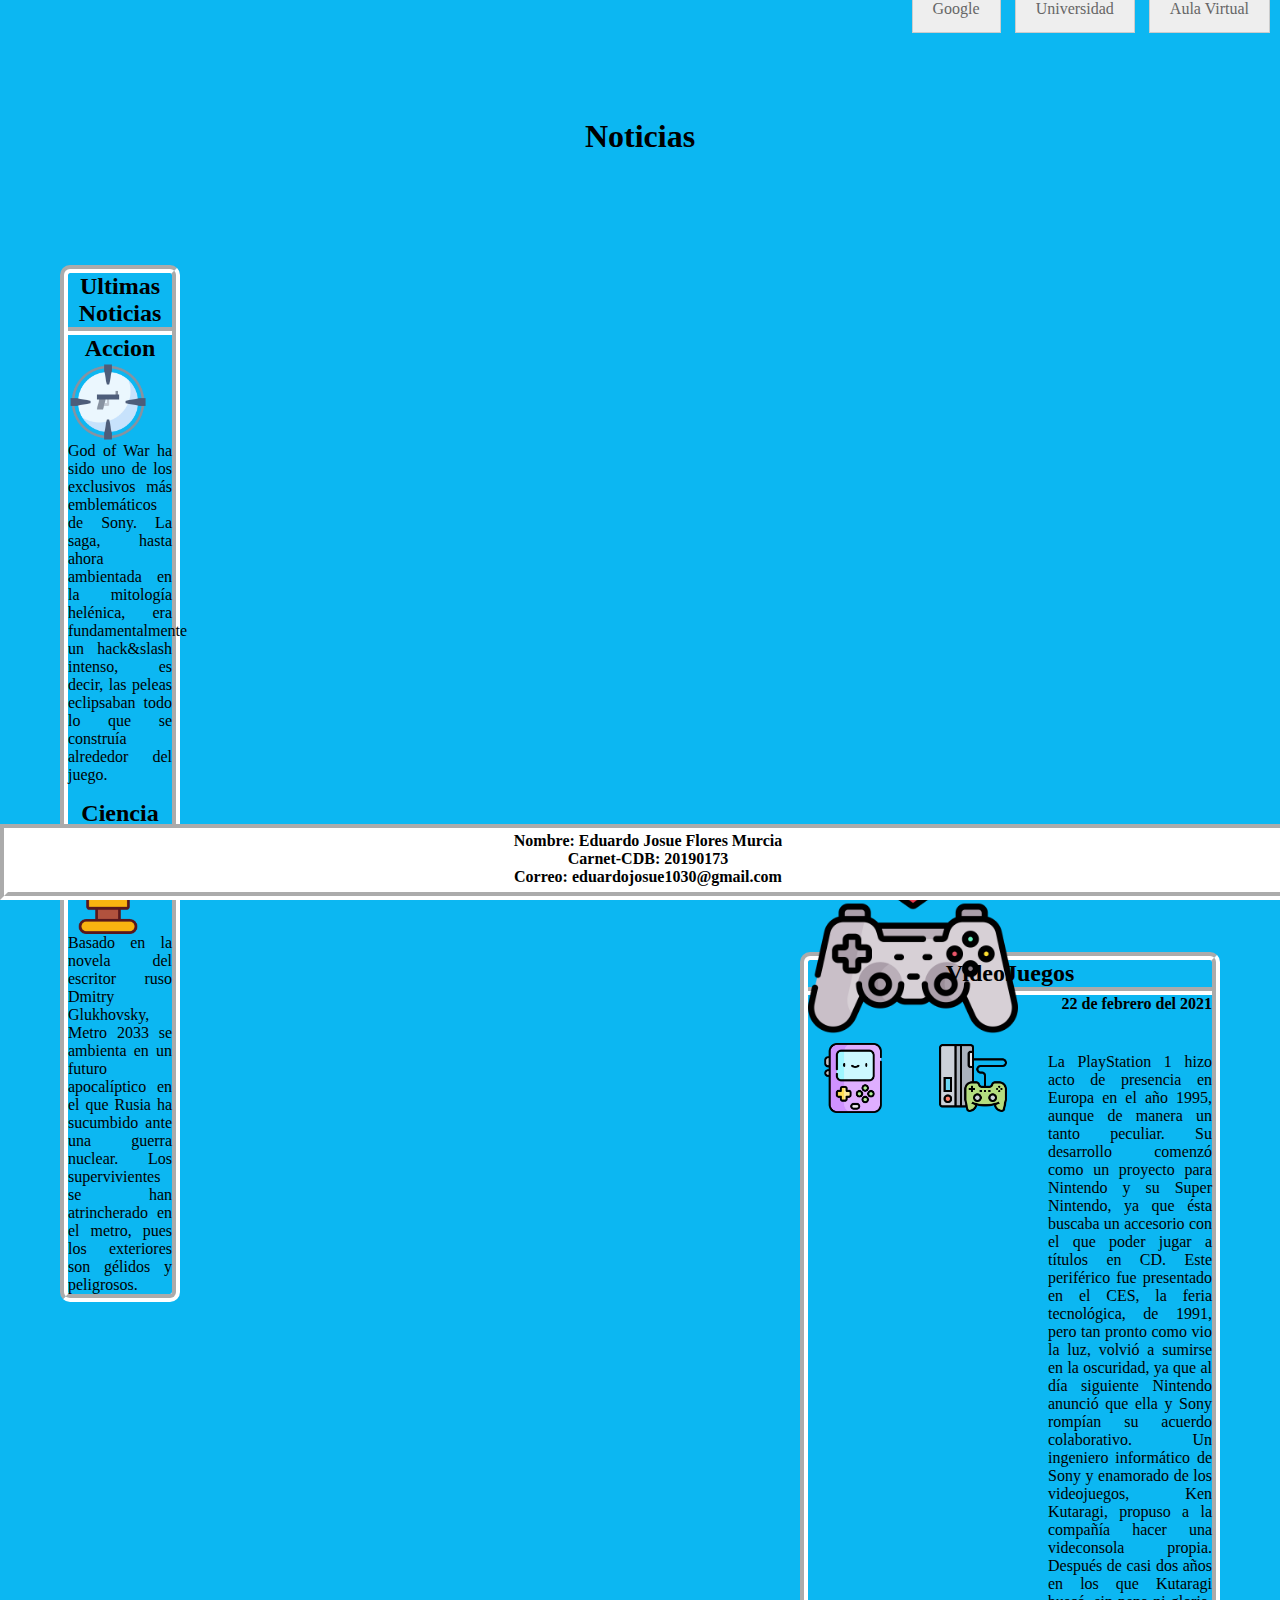
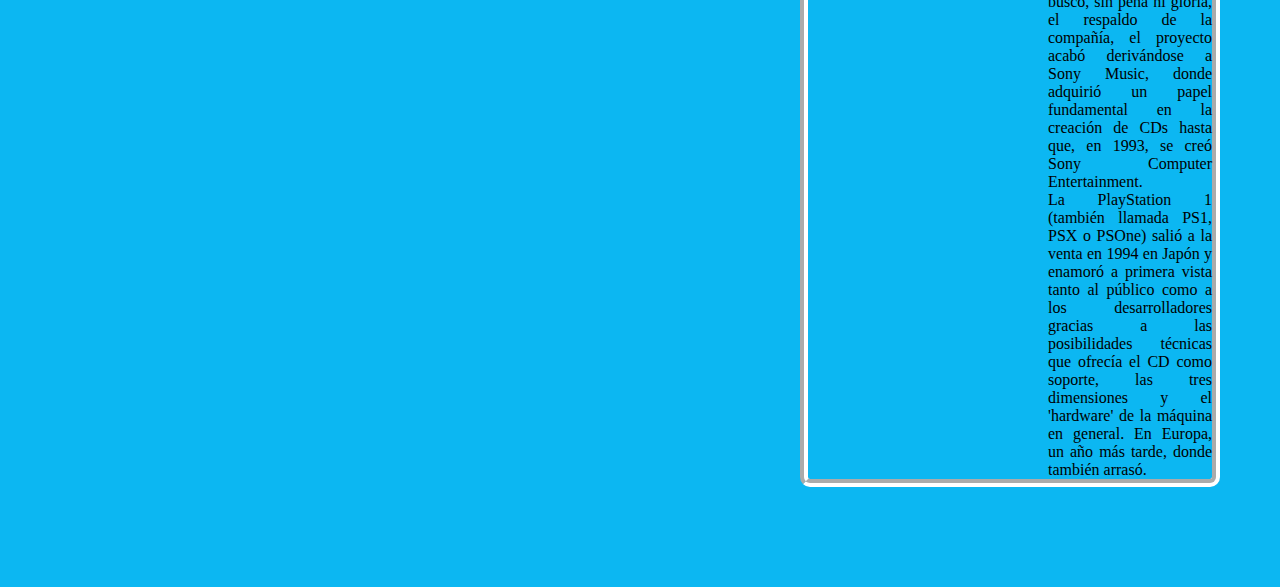
<file: index.html>
<!DOCTYPE html>
<html>
<head>
    <meta charset="utf-8">
    <title></title>
    <link rel="stylesheet" type="text/css" href="FloresMurciaLME/css/estilos.css">
</head>
<body>
    <div id="navegador">
        <ul>
        <li><a href="https://www.google.com/">Google</a></li>
        <li><a href="http://www.udb.edu.sv/udb/">Universidad</a></li>
        <li><a href="http://av.cdb.edu.sv/">Aula Virtual</a></li>
        </ul>
    </div>
<section>
    <h1>Noticias</h1>
    <div id="primero">
        <h2 id="apartado">Ultimas Noticias</h2>
        <div id="sub-pri">
            <h2>Accion</h2>
            <p><img id="img1" src="FloresMurciaLME/images/accion.png">
                God of War ha sido uno de los exclusivos más emblemáticos de Sony. La saga, hasta ahora ambientada en la 
                mitología helénica, era fundamentalmente un hack&slash intenso, es decir, las peleas eclipsaban todo lo que
                se construía alrededor del juego. 
            </p>
        </div>
        <div id="sub-seg">
            <h2>Ciencia Ficcion</h2>
            <p><img id="img1" src="FloresMurciaLME/images/ficcion.png">
            Basado en la novela del escritor ruso Dmitry Glukhovsky, Metro 2033 se ambienta en un futuro apocalíptico en el 
            que Rusia ha sucumbido ante una guerra nuclear. Los supervivientes se han atrincherado en el metro, pues los exteriores
            son gélidos y peligrosos. </p>
        </div>
    </div>
    <div id="tercero">
        <h2 id="apartado">VideoJuegos</h2>
            <h4>22 de febrero del 2021</h4>
            <img id="img2" src="FloresMurciaLME/images/videojuegos.png">
            <img id="img3" src="FloresMurciaLME/images/abajo1.png">
            <img id="img4" src="FloresMurciaLME/images/abajo2.png">
            <div id="sub-ter">
            <p id="tercero2">
                La PlayStation 1 hizo acto de presencia en Europa en el año 1995, 
                aunque de manera un tanto peculiar. Su desarrollo comenzó como un proyecto 
                para Nintendo y su Super Nintendo, ya que ésta buscaba un accesorio con el 
                que poder jugar a títulos en CD. Este periférico fue presentado en el CES, 
                la feria tecnológica, de 1991, pero tan pronto como vio la luz, volvió a 
                sumirse en la oscuridad, ya que al día siguiente Nintendo anunció que ella 
                y Sony rompían su acuerdo colaborativo. Un ingeniero informático de Sony y 
                enamorado de los videojuegos, Ken Kutaragi, propuso a la compañía hacer una 
                videconsola propia. Después de casi dos años en los que Kutaragi buscó, sin 
                pena ni gloria, el respaldo de la compañía, el proyecto acabó derivándose a 
                Sony Music, donde adquirió un papel fundamental en la creación de CDs hasta que, 
                en 1993, se creó Sony Computer Entertainment.
                <br>
                La PlayStation 1 (también llamada PS1, PSX o PSOne) salió a la venta en 1994 en 
                Japón y enamoró a primera vista tanto al público como a los desarrolladores gracias 
                a las posibilidades técnicas que ofrecía el CD como soporte, las tres dimensiones y 
                el 'hardware' de la máquina en general. En Europa, un año más tarde, donde también arrasó. 
             
             </p>
        </div>
    </div>
</section>
<footer>
    <p id="foo">Nombre: Eduardo Josue Flores Murcia</p>
    <p id="foo">Carnet-CDB: 20190173</p>
    <p id="foo">Correo: eduardojosue1030@gmail.com</p>
</footer>
</body>
</html>
</file>
<file: FloresMurciaLME/css/estilos.css>
*{
    margin: 0px;
    padding: 0px;
}
body{
    background-color: rgb(12, 183, 242);
}
p{
    font-size: 1em;
}
#navegador li a:hover{
    background-color: #333333;
    color: #ffffff;
 }
#navegador ul{
    list-style-type: none;
    text-align: right;
 }
 #navegador li{
    display: inline;
    text-align: center;
    margin: 0 10px 0 0;
    padding-top: 5px;
 }
 #navegador li a {
    padding: 15px 20px 15px 20px;
    color: #666;
    background-color: #eeeeee;
    border: 1px solid #ccc;
    text-decoration: none;
 }
 #navegador li a:hover{
    background-color: #333333;
    color: white;
 }
section{
    text-align: center;
    padding-top: 100px;
    padding-bottom: 100px;
}
#primero{
    text-align: left;
    margin-right: 1100px;
    margin-left: 60px;
    position: relative;
    margin-top: 110px;
    border: white 8px groove;
    border-radius: 10px;
}
#tercero{
    text-align: left;
    margin-left: 800px;
    margin-right: 60px;
    position: relative;
    margin-top: -350px;
    border: white 8px groove;
    border-radius: 10px;
}
#tercero2{
    margin-top: 40px;
}
h2{
    text-align: center;
    text-decoration: black;
}
#apartado{
    text-align: center;
    text-decoration: black;
    border-bottom: white 8px groove;
}
h4{
    text-align: right;
}
#img1{
    width:80px; 
    height:80px;
    float: left;
}
#img2{
    width:210px; 
    height:210px;
    float: left;
    margin-top: -180px;
}
#img3{
    width:70px; 
    height:70px;
    float: left;
    margin-left: -200px;
    margin-top: 30px;
}
#img4{
    width:70px; 
    height:70px;
    float: left;
    margin-left: -80px;
    margin-top: 30px;
}
#img1:hover{
    opacity: 0.4;
    filter: alpha(opacity=40)
}
#img2:hover{
    opacity: 0.4;
    filter: alpha(opacity=40)
}
#img3:hover{
    opacity: 0.4;
    filter: alpha(opacity=40)
}
#img4:hover{
    opacity: 0.4;
    filter: alpha(opacity=40)
}
#sub-pri{
    text-align: justify;
}
#sub-seg{
    padding-top: 16px;
    text-align: justify;
}
#sub-ter{
    margin-left: 240px;
    text-align: justify;
}
footer{
    position:fixed;
    left:0px;
    bottom:0px;
    height:60px;
    width:100%;
    background:rgb(255, 255, 255);
    border: white 8px groove;
}
#foo{
    text-align: center;
    font-weight: bold;
}
</file>
